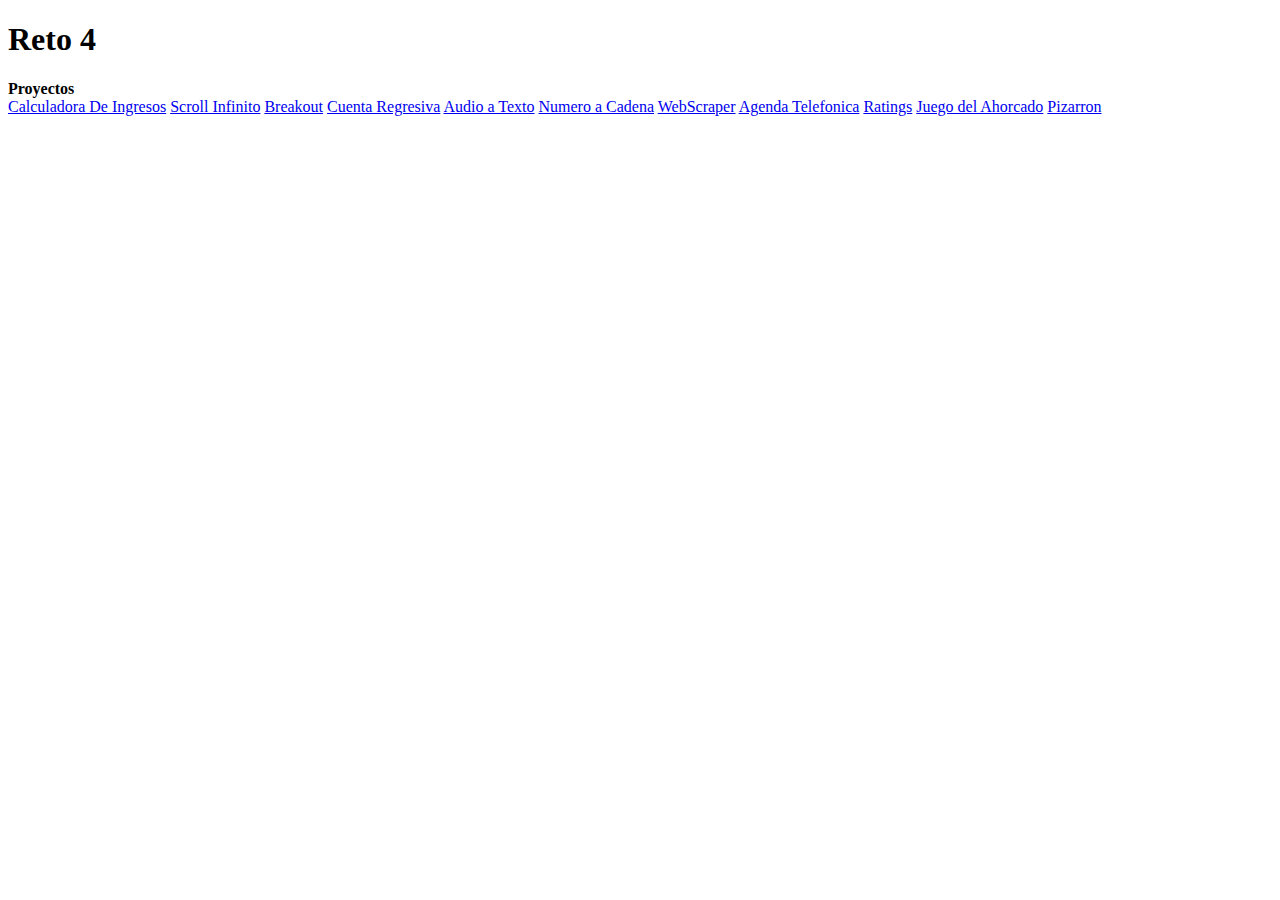
<file: index.html>
<!DOCTYPE html>
<html lang="en">

<head>
  <meta charset="UTF-8" />
  <meta http-equiv="X-UA-Compatible" content="IE=edge" />
  <meta name="viewport" content="width=device-width, initial-scale=1.0" />
  <link href="https://cdn.jsdelivr.net/npm/bootstrap@5.3.0-alpha1/dist/css/bootstrap.min.css" rel="stylesheet"
    integrity="sha384-GLhlTQ8iRABdZLl6O3oVMWSktQOp6b7In1Zl3/Jr59b6EGGoI1aFkw7cmDA6j6gD" crossorigin="anonymous" />
  <title>Reto 4</title>
</head>

<body class="container mt-3">
  <h1>Reto 4</h1>

  <div class="card">
    <div class="card-header"><strong>Proyectos</strong></div>
    <div class="card-body">
      <div class="list-group">
        <a class="list-group-item list-group-item-action" href="./01-calculadoraDeIngresos/">Calculadora De Ingresos</a>
        <a class="list-group-item list-group-item-action" href="./02-scrollInfinito/">Scroll Infinito</a>
        <a class="list-group-item list-group-item-action disabled" href="./03-breakout/">Breakout</a>
        <a class="list-group-item list-group-item-action" href="./04-cuentaRegresiva/">Cuenta Regresiva</a>
        <a class="list-group-item list-group-item-action disabled" href="./05-audioToText/">Audio a Texto</a>
        <a class="list-group-item list-group-item-action" href="./06-numeroToString/">Numero a Cadena</a>
        <a class="list-group-item list-group-item-action disabled" href="./07-webScraper/">WebScraper</a>
        <a class="list-group-item list-group-item-action" href="./08-agendaTelefonica/">Agenda Telefonica</a>
        <a class="list-group-item list-group-item-action" href="./09-ratings/">Ratings</a>
        <a class="list-group-item list-group-item-action" href="./10-juegoAhorcado/">Juego del Ahorcado</a>
        <a class="list-group-item list-group-item-action" href="./11-dibujar/">Pizarron</a>
      </div>
    </div>
  </div>
</body>

</html>
</file>
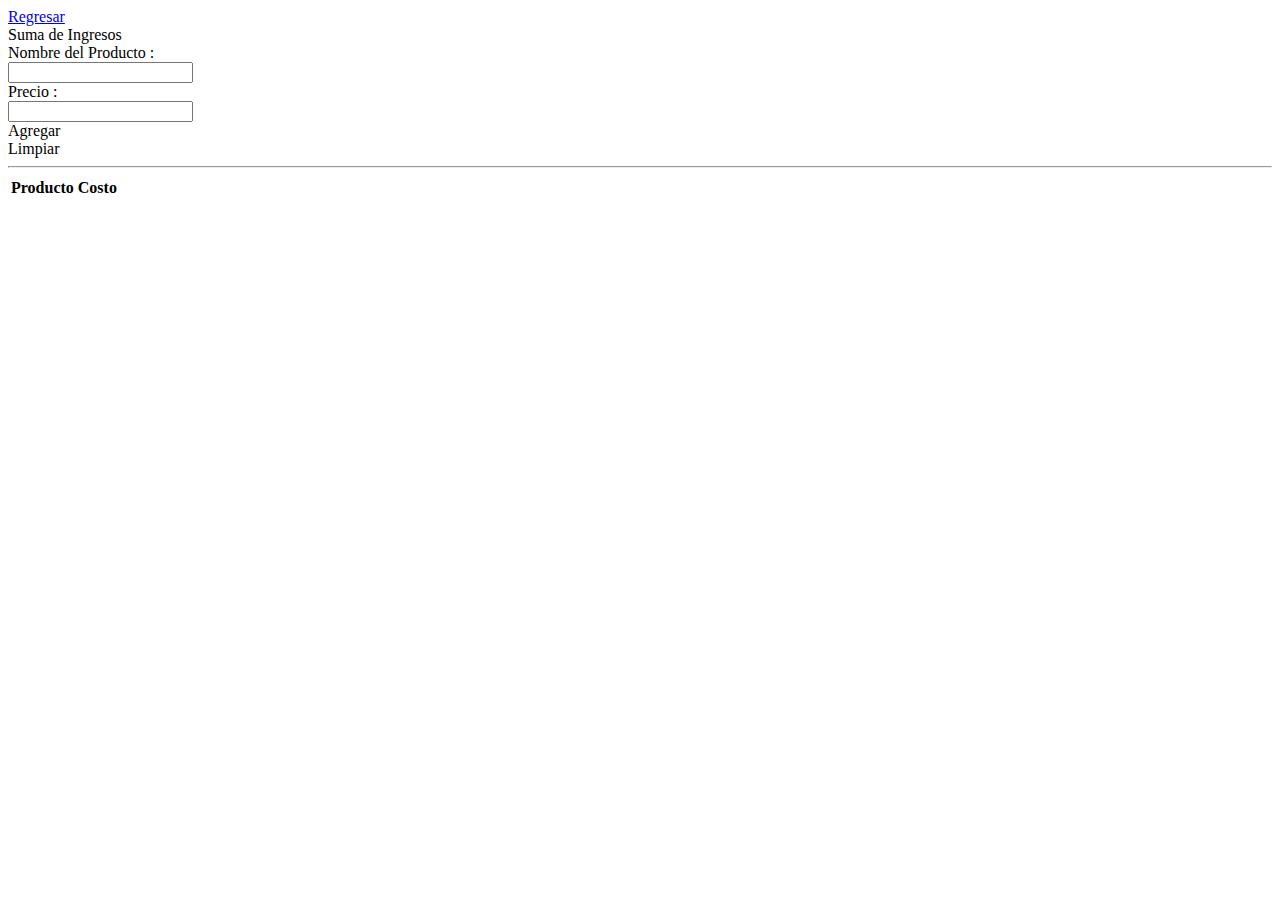
<file: 01-calculadoraDeIngresos/index.html>
<!DOCTYPE html>
<html lang="es">

<head>
  <meta charset="UTF-8" />
  <meta http-equiv="X-UA-Compatible" content="IE=edge" />
  <meta name="viewport" content="width=device-width, initial-scale=1.0" />
  <title>Reto 01 - Suma de Ingresos</title>
  <link rel="stylesheet" href="https://cdn.jsdelivr.net/npm/bootstrap@5.3.0-alpha1/dist/css/bootstrap.min.css"
    integrity="sha384-GLhlTQ8iRABdZLl6O3oVMWSktQOp6b7In1Zl3/Jr59b6EGGoI1aFkw7cmDA6j6gD" crossorigin="anonymous" />
  <link rel="stylesheet" href="../styles.css">
</head>

<body class="container-sm">
  <a href="../index.html" class="btn btn-primary mt-3">Regresar</a>

  <div class="card mt-3">
    <div class="card-header">Suma de Ingresos</div>
    <div class="card-body">
      <form>
        <div class="mb-3 row">
          <label for="nombreProducto" class="col-sm-2 col-form-label text-end">Nombre del Producto :</label>
          <div class="col-sm-10">
            <input type="text" class="form-control" id="nombreProducto" />
            <div id="alertNombreProducto" class="alert alert-danger" role="alert">Indique el nombre del producto.</div>
          </div>
        </div>
        <div class="mb-3 row">
          <label for="precio" class="col-sm-2 col-form-label text-end">Precio :</label>
          <div class="col-sm-10">
            <input type="number" pattern="[0-9]{10}" class="form-control" id="precio" min="0"
              onkeypress='return validaNumericos(event)'>
            <div id="alertPrecioProducto" class="alert alert-danger" role="alert">Indique el precio del producto.</div>
          </div>
        </div>
        <div class="mb-3 row">
          <label for="precio" class="col-sm-2 col-form-label text-end"></label>
          <div class="col-sm-10">
            <div class="btn btn-primary" onclick="revisaProducto()">
              Agregar
            </div>
            <div class="btn btn-primary" onclick="clean()">Limpiar</div>
          </div>
        </div>
      </form>
      <hr />

      <table class="table table-striped table-sm table-condensed">
        <thead>
          <tr>
            <th class="text-center">Producto</th>
            <th class="text-center">Costo</th>
          </tr>
        </thead>
        <tbody id="cuerpoTabla"></tbody>
        <tfoot id="total"></tfoot>
      </table>
    </div>
  </div>

  <script src="https://cdn.jsdelivr.net/npm/bootstrap@5.3.0-alpha1/dist/js/bootstrap.bundle.min.js"
    integrity="sha384-w76AqPfDkMBDXo30jS1Sgez6pr3x5MlQ1ZAGC+nuZB+EYdgRZgiwxhTBTkF7CXvN"
    crossorigin="anonymous"></script>
  <script src="../scripts.js"></script>
  <script src="./calculadora.js"></script>
</body>

</html>
</file>
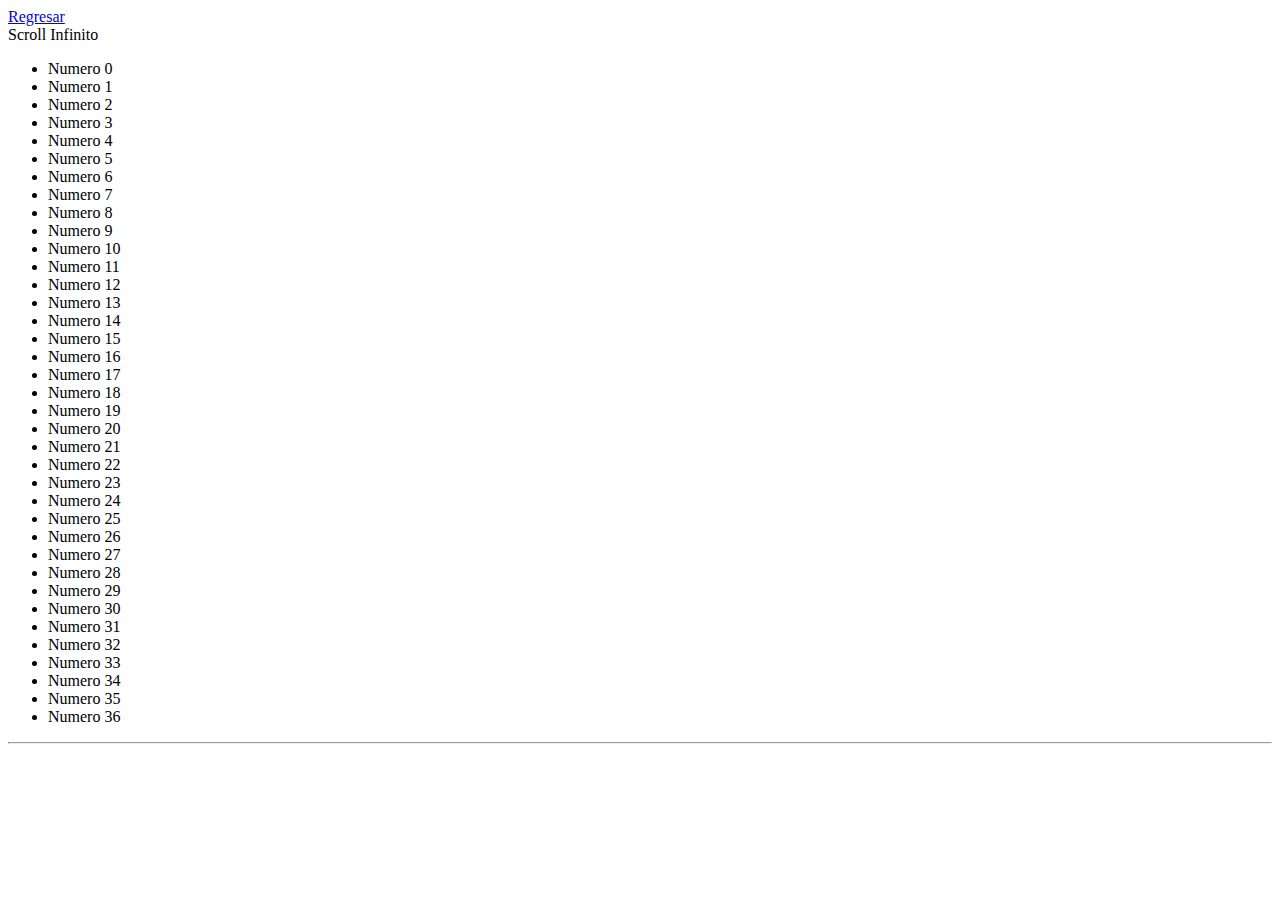
<file: 02-scrollInfinito/index.html>
<!DOCTYPE html>
<html lang="es">

<head>
    <meta charset="UTF-8" />
    <meta http-equiv="X-UA-Compatible" content="IE=edge" />
    <meta name="viewport" content="width=device-width, initial-scale=1.0" />
    <title>Reto 02 - Scroll Infinito</title>
    <link rel="stylesheet" href="https://cdn.jsdelivr.net/npm/bootstrap@5.3.0-alpha1/dist/css/bootstrap.min.css"
        integrity="sha384-GLhlTQ8iRABdZLl6O3oVMWSktQOp6b7In1Zl3/Jr59b6EGGoI1aFkw7cmDA6j6gD" crossorigin="anonymous" />
    <link rel="stylesheet" href="../styles.css">
</head>

<body class="container-sm">
    <a href="../index.html" class="btn btn-primary mt-3">Regresar</a>

    <div class="card mt-3">
        <div class="card-header">Scroll Infinito</div>
        <div class="card-body">
            <ul class="list-group" id="scroll" ></ul>
            <hr />
        </div>
    </div>

    <script src="https://cdn.jsdelivr.net/npm/bootstrap@5.3.0-alpha1/dist/js/bootstrap.bundle.min.js"
        integrity="sha384-w76AqPfDkMBDXo30jS1Sgez6pr3x5MlQ1ZAGC+nuZB+EYdgRZgiwxhTBTkF7CXvN"
        crossorigin="anonymous"></script>
    <script src="../scripts.js"></script>
    <script src="./scroll.js"></script>
</body>

</html>
</file>
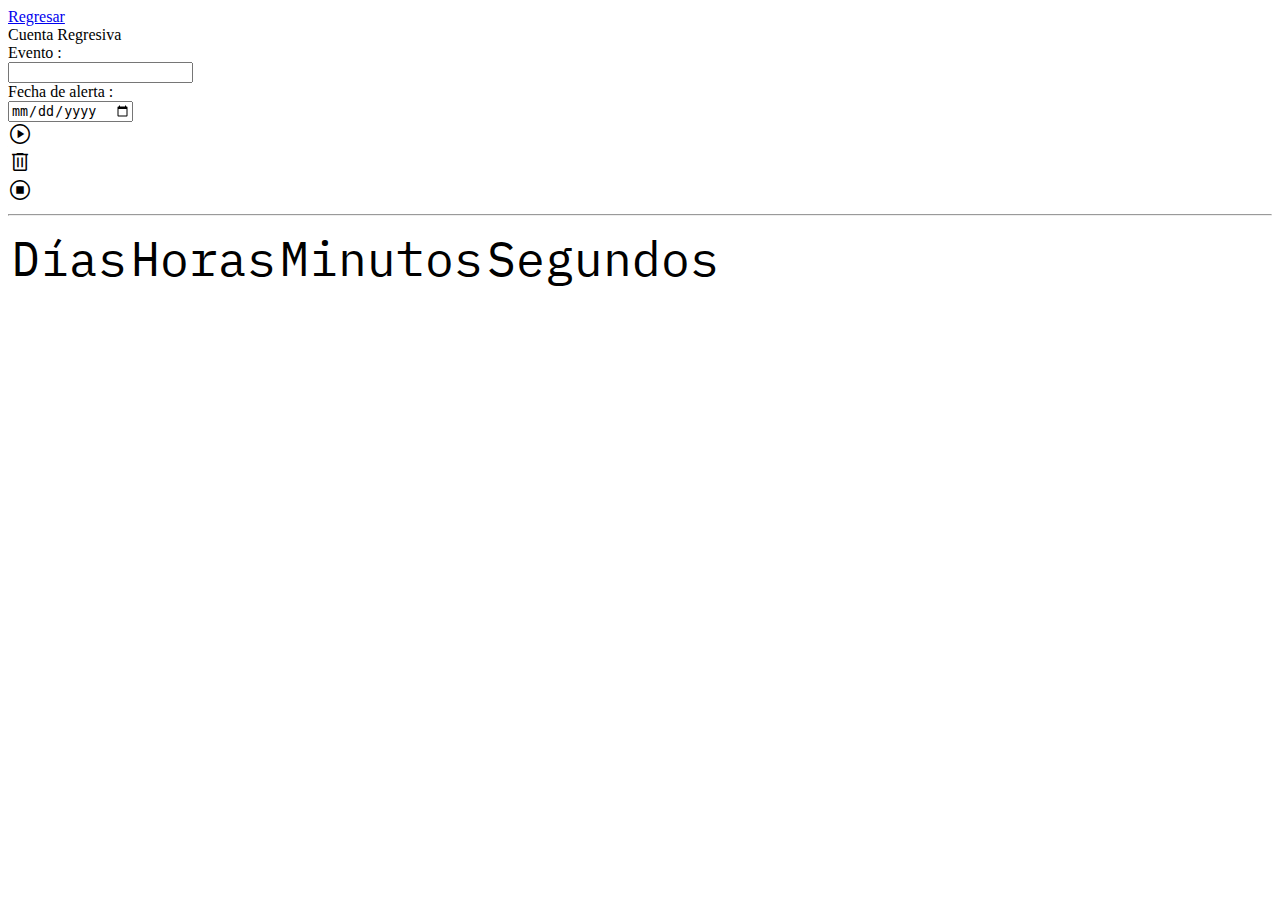
<file: 04-cuentaRegresiva/index.html>
<!DOCTYPE html>
<html lang="en">
  <head>
    <meta charset="UTF-8" />
    <meta http-equiv="X-UA-Compatible" content="IE=edge" />
    <meta name="viewport" content="width=device-width, initial-scale=1.0" />
    <title>Cuenta Regresiva</title>
    <link
      rel="stylesheet"
      href="https://cdn.jsdelivr.net/npm/bootstrap@5.3.0-alpha1/dist/css/bootstrap.min.css"
      integrity="sha384-GLhlTQ8iRABdZLl6O3oVMWSktQOp6b7In1Zl3/Jr59b6EGGoI1aFkw7cmDA6j6gD"
      crossorigin="anonymous"
    />
    <link rel="stylesheet" href="../styles.css" />
    <link rel="preconnect" href="https://fonts.googleapis.com" />
    <link rel="preconnect" href="https://fonts.gstatic.com" crossorigin />
    <link
      rel="stylesheet"
      href="https://fonts.googleapis.com/css2?family=Orbitron:wght@500&display=swap"
    />
    <link rel="stylesheet" href="./style.css" />
    <link
      rel="stylesheet"
      href="https://fonts.googleapis.com/css2?family=Material+Symbols+Outlined:opsz,wght,FILL,GRAD@20..48,100..700,0..1,-50..200"
    />
    <link rel="preconnect" href="https://fonts.googleapis.com" />
    <link rel="preconnect" href="https://fonts.gstatic.com" crossorigin />
    <link rel="preconnect" href="https://fonts.googleapis.com" />
    <link rel="preconnect" href="https://fonts.gstatic.com" crossorigin />
    <link
      href="https://fonts.googleapis.com/css2?family=IBM+Plex+Mono&display=swap"
      rel="stylesheet"
    />
  </head>

  <body class="container-sm">
    <a href="../index.html" class="btn btn-primary mt-3">Regresar</a>

    <div class="card mt-3">
      <div class="card-header">Cuenta Regresiva</div>
      <div class="card-body">
        <form>
          <div class="mb-3 row">
            <label for="evento" class="col-sm-2 col-form-label text-end"
              >Evento :</label
            >
            <div class="col-sm-10">
              <input type="text" class="form-control" id="evento" />
              <div
                id="alertEvento"
                class="alert alert-danger"
                role="alert"
              >
                Indique el evento que se espera.
              </div>
            </div>
          </div>

          <div class="mb-3 row">
            <label for="fechaDestino" class="col-sm-2 col-form-label text-end"
              >Fecha de alerta :</label
            >
            <div class="col-sm-10">
              <input type="date" class="form-control" id="fechaDestino" />
              <div
                id="alertfechaDestino"
                class="alert alert-danger"
                role="alert"
              >
                Indique la fecha para la cuenta regresiva.
              </div>
            </div>
          </div>

          <div class="mb-3 row">
            <label for="" class="col-sm-2 col-form-label text-end"></label>
            <div class="col-sm-10">
              <div class="btn btn-primary text-center" onclick="comenzar()">
                <!-- Comenzar -->
                <span class="material-symbols-outlined"> play_circle </span>
              </div>
              <div class="btn btn-primary" onclick="clean()">
                <span class="material-symbols-outlined"> delete </span>
              </div>
              <div class="btn btn-primary" onclick="detener()">
                <span class="material-symbols-outlined"> stop_circle </span>
              </div>
            </div>
          </div>
        </form>
        <hr />
        
          <table class="table letraCool">
            <tbody>
              <tr class="text-center">
                <td>Días</t>
                <td>Horas</td>
                <td>Minutos</td>
                <td>Segundos</td>
              </tr>
              <tr class="text-center">
                <td id="days"></td>
                <td id="hours"></td>
                <td id="minutes"></td>
                <td id="seconds"></td>
              </tr>
              <tr class="text-center">
                <td id="tableEvento" colspan="4"></td>
                
              </tr>
            </tbody>
          </table>
        
      </div>
    </div>

    <script
      src="https://cdn.jsdelivr.net/npm/bootstrap@5.3.0-alpha1/dist/js/bootstrap.bundle.min.js"
      integrity="sha384-w76AqPfDkMBDXo30jS1Sgez6pr3x5MlQ1ZAGC+nuZB+EYdgRZgiwxhTBTkF7CXvN"
      crossorigin="anonymous"
    ></script>
    <script src="../scripts.js"></script>
    <script src="./cuenta.js"></script>
  </body>
</html>
</file>
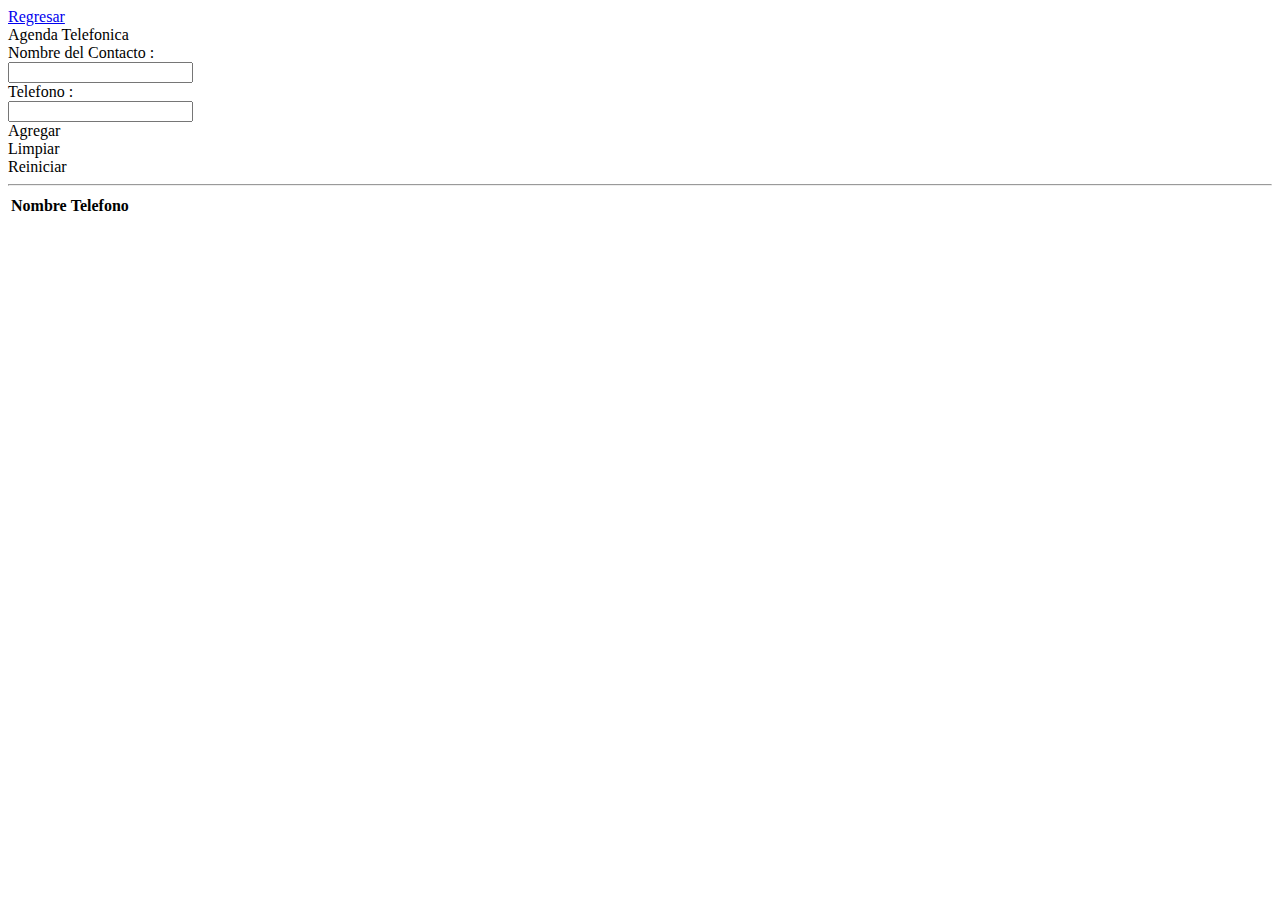
<file: 08-agendaTelefonica/index.html>
<!DOCTYPE html>
<html lang="en">
  <head>
    <meta charset="UTF-8" />
    <meta http-equiv="X-UA-Compatible" content="IE=edge" />
    <meta name="viewport" content="width=device-width, initial-scale=1.0" />
    <title>Agenda Telefonica</title>
    <link
      rel="stylesheet"
      href="https://cdn.jsdelivr.net/npm/bootstrap@5.3.0-alpha1/dist/css/bootstrap.min.css"
      integrity="sha384-GLhlTQ8iRABdZLl6O3oVMWSktQOp6b7In1Zl3/Jr59b6EGGoI1aFkw7cmDA6j6gD"
      crossorigin="anonymous"
    />
    <link rel="preconnect" href="https://fonts.googleapis.com" />
    <link rel="preconnect" href="https://fonts.gstatic.com" crossorigin />
    <link
      rel="stylesheet"
      href="https://fonts.googleapis.com/css2?family=Orbitron:wght@500&display=swap"
    />
    <link rel="stylesheet" href="../styles.css" />
    <link rel="stylesheet" href="./estilos.css" />
    <link
      rel="stylesheet"
      href="https://fonts.googleapis.com/css2?family=Material+Symbols+Outlined:opsz,wght,FILL,GRAD@20..48,100..700,0..1,-50..200"
    />
    <link rel="preconnect" href="https://fonts.googleapis.com" />
    <link rel="preconnect" href="https://fonts.gstatic.com" crossorigin />
    <link rel="preconnect" href="https://fonts.googleapis.com" />
    <link rel="preconnect" href="https://fonts.gstatic.com" crossorigin />
    <link
      href="https://fonts.googleapis.com/css2?family=IBM+Plex+Mono&display=swap"
      rel="stylesheet"
    />
  </head>

  <body class="container-sm">
    <a href="../index.html" class="btn btn-primary mt-3">Regresar</a>

    <div class="card mt-3">
      <div class="card-header">Agenda Telefonica</div>
      <div class="card-body">
        <form>
          <div class="mb-3 row">
            <label for="nombre" class="col-sm-2 col-form-label text-end"
              >Nombre del Contacto :</label
            >
            <div class="col-sm-10">
              <input type="string" class="form-control" id="nombre" />
              <div id="alertNombre" class="alert alert-danger" role="alert">
                Escriba el Nombre del Contacto
              </div>
            </div>
          </div>
          <div class="mb-3 row">
            <label for="telefono" class="col-sm-2 col-form-label text-end"
              >Telefono :</label
            >
            <div class="col-sm-10">
              <input
                type="number"
                pattern="[0-9]{10}"
                class="form-control"
                id="telefono"
                min="0"
                onkeypress="return validaNumericos(event)"
              />
              <div id="alertTelefono" class="alert alert-danger" role="alert">
                Escriba el Telefono del Contacto
              </div>
            </div>
          </div>

          <div class="mb-3 row">
            <label for="" class="col-sm-2 col-form-label text-end"></label>
            <div class="col-sm-10">
              <div class="btn btn-primary text-center" onclick="getData()">
                Agregar
              </div>
              <div class="btn btn-primary" onclick="limpia()">Limpiar</div>
              <div class="btn btn-primary" onclick="reiniciar()">Reiniciar</div>
            </div>
          </div>
        </form>
        <hr />

        <table class="table letraCool">
          <thead>
            <tr>
              <th>Nombre</th>
              <th>Telefono</th>
            </tr>
          </thead>
          <tbody id="tableBody">
            <tr class="text-center">
              <td></td>
              <td></td>
            </tr>
          </tbody>
        </table>
      </div>
    </div>

    <script
      src="https://cdn.jsdelivr.net/npm/bootstrap@5.3.0-alpha1/dist/js/bootstrap.bundle.min.js"
      integrity="sha384-w76AqPfDkMBDXo30jS1Sgez6pr3x5MlQ1ZAGC+nuZB+EYdgRZgiwxhTBTkF7CXvN"
      crossorigin="anonymous"
    ></script>
    <script src="../scripts.js"></script>
    <script src="./agenda.js"></script>
  </body>
</html>
</file>
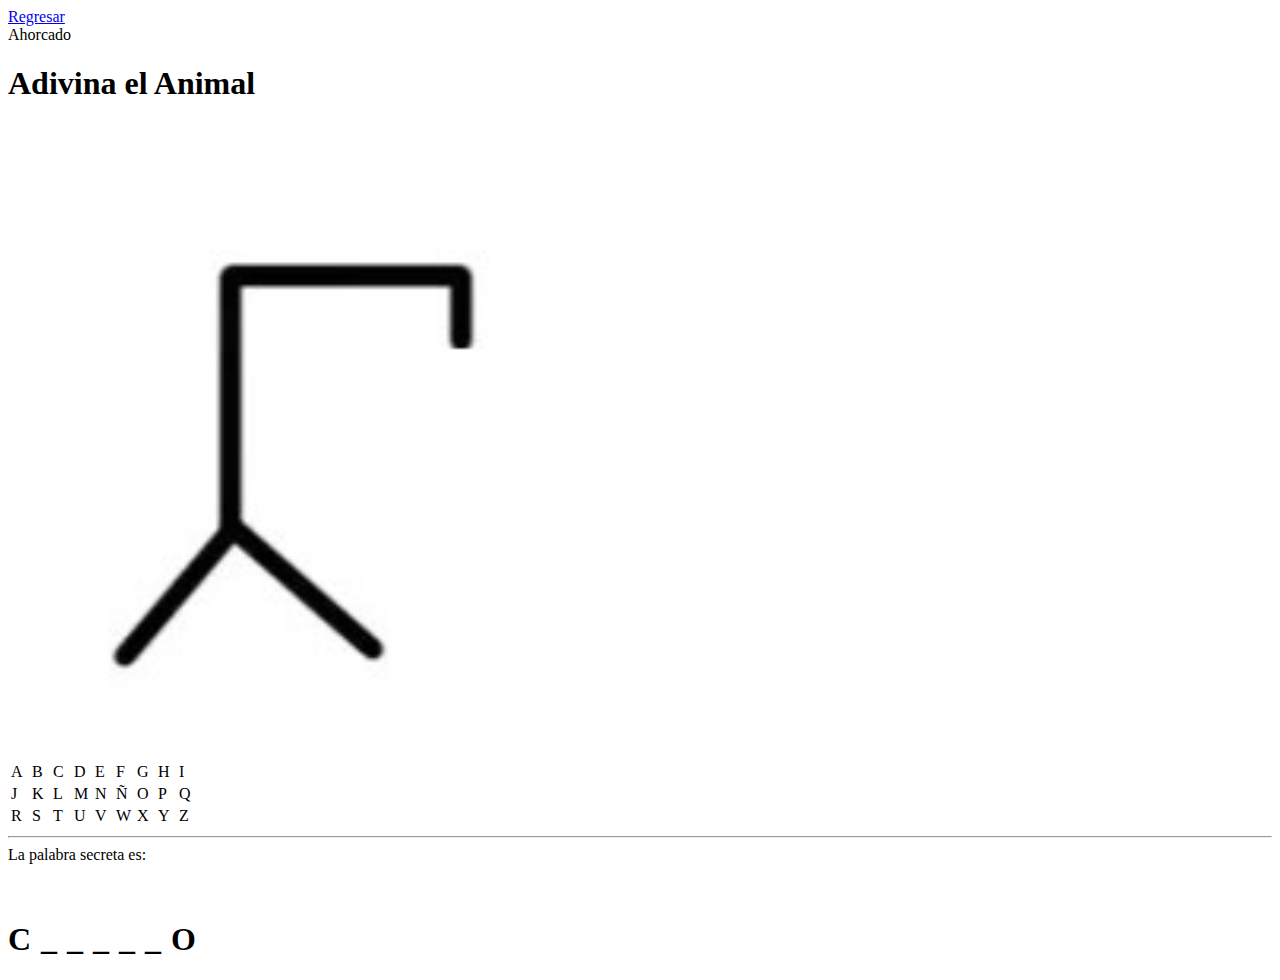
<file: 10-juegoAhorcado/index.html>
<!DOCTYPE html>
<html lang="en">
  <head>
    <meta charset="UTF-8" />
    <meta http-equiv="X-UA-Compatible" content="IE=edge" />
    <meta name="viewport" content="width=device-width, initial-scale=1.0" />
    <title>Juego del Ahorcado</title>
    <link
      rel="stylesheet"
      href="https://cdn.jsdelivr.net/npm/bootstrap@5.3.0-alpha1/dist/css/bootstrap.min.css"
      integrity="sha384-GLhlTQ8iRABdZLl6O3oVMWSktQOp6b7In1Zl3/Jr59b6EGGoI1aFkw7cmDA6j6gD"
      crossorigin="anonymous"
    />
    <link rel="preconnect" href="https://fonts.googleapis.com" />
    <link rel="preconnect" href="https://fonts.gstatic.com" crossorigin />
    <link
      rel="stylesheet"
      href="https://fonts.googleapis.com/css2?family=Orbitron:wght@500&display=swap"
    />
    <link rel="stylesheet" href="../styles.css" />
    <link rel="stylesheet" href="./estilo.css" />
    <link
      rel="stylesheet"
      href="https://fonts.googleapis.com/css2?family=Material+Symbols+Outlined:opsz,wght,FILL,GRAD@20..48,100..700,0..1,-50..200"
    />
    <link rel="preconnect" href="https://fonts.googleapis.com" />
    <link rel="preconnect" href="https://fonts.gstatic.com" crossorigin />
    <link rel="preconnect" href="https://fonts.googleapis.com" />
    <link rel="preconnect" href="https://fonts.gstatic.com" crossorigin />
    <link
      href="https://fonts.googleapis.com/css2?family=IBM+Plex+Mono&display=swap"
      rel="stylesheet"
    />
  </head>

  <body class="container-sm">
    <a href="../index.html" class="btn btn-primary mt-3">Regresar</a>

    <div class="card mt-3">
      <div class="card-header">Ahorcado</div>
      <div class="card-body">
        <form>
          <div class="mb-3 row">
            <h1 class="text-center">Adivina el Animal</h1>
          </div>
          <div class="mb-3 row">
            <div class="col-md-6">
              <img
                id="imgAhorcado"
                class="img-fluid img-thumbnail"
                src="./img/el-ahorcado-00.jpg"
                alt="ahorcado"
              />
              <div class="h-30">
                <!-- <button type="button" class="btn mt-3 btn-outline-primary" onclick="nuevaPalabra()" style="z-index:999999;">
                  Nueva Palabra
                </button> -->
              </div>
            </div>
            <div class="col-md-6">
              <table class="table table-sm table-striped text-center">
                <tr>
                  <td onclick="contiene('A')" id="A" class="cursor" width="10%">
                    A
                  </td>
                  <td onclick="contiene('B')" id="B" class="cursor" width="10%">
                    B
                  </td>
                  <td onclick="contiene('C')" id="C" class="cursor" width="10%">
                    C
                  </td>
                  <td onclick="contiene('D')" id="D" class="cursor" width="10%">
                    D
                  </td>
                  <td onclick="contiene('E')" id="E" class="cursor" width="10%">
                    E
                  </td>
                  <td onclick="contiene('F')" id="F" class="cursor" width="10%">
                    F
                  </td>
                  <td onclick="contiene('G')" id="G" class="cursor" width="10%">
                    G
                  </td>
                  <td onclick="contiene('H')" id="H" class="cursor" width="10%">
                    H
                  </td>
                  <td onclick="contiene('I')" id="I" class="cursor" width="10%">
                    I
                  </td>
                </tr>
                <tr>
                  <td onclick="contiene('J')" id="J" class="cursor" width="10%">
                    J
                  </td>
                  <td onclick="contiene('K')" id="K" class="cursor" width="10%">
                    K
                  </td>
                  <td onclick="contiene('L')" id="L" class="cursor" width="10%">
                    L
                  </td>
                  <td onclick="contiene('M')" id="M" class="cursor" width="10%">
                    M
                  </td>
                  <td onclick="contiene('N')" id="N" class="cursor" width="10%">
                    N
                  </td>
                  <td onclick="contiene('Ñ')" id="Ñ" class="cursor" width="10%">
                    Ñ
                  </td>
                  <td onclick="contiene('O')" id="O" class="cursor" width="10%">
                    O
                  </td>
                  <td onclick="contiene('P')" id="P" class="cursor" width="10%">
                    P
                  </td>
                  <td onclick="contiene('Q')" id="Q" class="cursor" width="10%">
                    Q
                  </td>
                </tr>
                <tr>
                  <td onclick="contiene('R')" id="R" class="cursor" width="10%">
                    R
                  </td>
                  <td onclick="contiene('S')" id="S" class="cursor" width="10%">
                    S
                  </td>
                  <td onclick="contiene('T')" id="T" class="cursor" width="10%">
                    T
                  </td>
                  <td onclick="contiene('U')" id="U" class="cursor" width="10%">
                    U
                  </td>
                  <td onclick="contiene('V')" id="V" class="cursor" width="10%">
                    V
                  </td>
                  <td onclick="contiene('W')" id="W" class="cursor" width="10%">
                    W
                  </td>
                  <td onclick="contiene('X')" id="X" class="cursor" width="10%">
                    X
                  </td>
                  <td onclick="contiene('Y')" id="Y" class="cursor" width="10%">
                    Y
                  </td>
                  <td onclick="contiene('Z')" id="Z" class="cursor" width="10%">
                    Z
                  </td>
                </tr>
              </table>
              <hr />
              La palabra secreta es:

              <div class="text-center">
                <br /><br />
                <h1 id="palabraSecreta" class="espaciado"></h1>
                <h2 id="resultado"></h2>
              </div>
            </div>
          </div>
        </form>
      </div>
    </div>
    <canvas style="height:100%;width:100%;position:absolute;left:0px;top:0px;;display: none;" id="confeti"></canvas>
    <script
      src="https://cdn.jsdelivr.net/npm/bootstrap@5.3.0-alpha1/dist/js/bootstrap.bundle.min.js"
      integrity="sha384-w76AqPfDkMBDXo30jS1Sgez6pr3x5MlQ1ZAGC+nuZB+EYdgRZgiwxhTBTkF7CXvN"
      crossorigin="anonymous"
    ></script>
    <script src="../scripts.js"></script>
    <script src="./ahorcado.js"></script>
    <script src="./confeti.js"></script>
  </body>
</html>
</file>
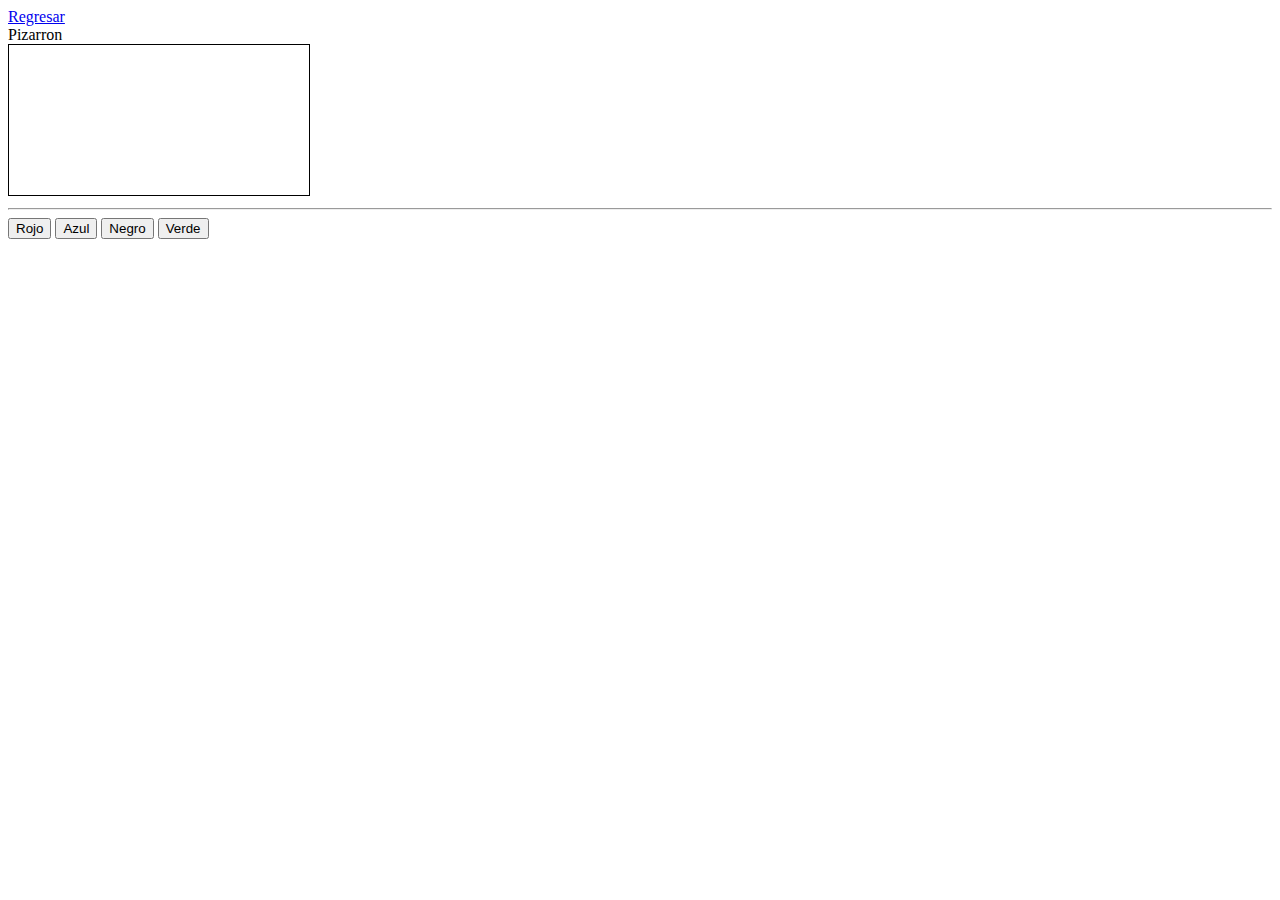
<file: 11-dibujar/index.html>
<!DOCTYPE html>
<html lang="en">
  <head>
    <meta charset="UTF-8" />
    <meta http-equiv="X-UA-Compatible" content="IE=edge" />
    <meta name="viewport" content="width=device-width, initial-scale=1.0" />
    <title>Pintar</title>
    <link
      rel="stylesheet"
      href="https://cdn.jsdelivr.net/npm/bootstrap@5.3.0-alpha1/dist/css/bootstrap.min.css"
      integrity="sha384-GLhlTQ8iRABdZLl6O3oVMWSktQOp6b7In1Zl3/Jr59b6EGGoI1aFkw7cmDA6j6gD"
      crossorigin="anonymous"
    />
    <link rel="preconnect" href="https://fonts.googleapis.com" />
    <link rel="preconnect" href="https://fonts.gstatic.com" crossorigin />
    <link
      rel="stylesheet"
      href="https://fonts.googleapis.com/css2?family=Orbitron:wght@500&display=swap"
    />
    <link rel="stylesheet" href="../styles.css" />
    <link rel="stylesheet" href="./estilo.css" />
    <link
      rel="stylesheet"
      href="https://fonts.googleapis.com/css2?family=Material+Symbols+Outlined:opsz,wght,FILL,GRAD@20..48,100..700,0..1,-50..200"
    />
    <link rel="preconnect" href="https://fonts.googleapis.com" />
    <link rel="preconnect" href="https://fonts.gstatic.com" crossorigin />
    <link rel="preconnect" href="https://fonts.googleapis.com" />
    <link rel="preconnect" href="https://fonts.gstatic.com" crossorigin />
    <link
      href="https://fonts.googleapis.com/css2?family=IBM+Plex+Mono&display=swap"
      rel="stylesheet"
    />
  </head>

  <body class="container-sm">
    <a href="../index.html" class="btn btn-primary mt-3">Regresar</a>

    <div class="card mt-3">
      <div class="card-header">Pizarron</div>
      <div class="card-body">
        <form>
          <div class="mb-3 row">
            <div class="col-md-12">
                <canvas id="pizarron"></canvas>
                <hr>
                <button type="button" onclick="cambiaColor('RED');" class="btn btn-primary">Rojo</button>
                <button type="button" onclick="cambiaColor('BLUE');" class="btn btn-primary">Azul</button>
                <button type="button" onclick="cambiaColor('BLACK');" class="btn btn-primary">Negro</button>
                <button type="button" onclick="cambiaColor('GREEN');" class="btn btn-primary">Verde</button>
                
                <!-- <button type="button" onclick="limpiar();" class="btn btn-primary">Limpiar</button> -->
            </div>

          </div>
        </form>
      </div>
    </div>
    <canvas style="height:100%;width:100%;position:absolute;left:0px;top:0px;;display: none;" id="confeti"></canvas>
    <script
      src="https://cdn.jsdelivr.net/npm/bootstrap@5.3.0-alpha1/dist/js/bootstrap.bundle.min.js"
      integrity="sha384-w76AqPfDkMBDXo30jS1Sgez6pr3x5MlQ1ZAGC+nuZB+EYdgRZgiwxhTBTkF7CXvN"
      crossorigin="anonymous"
    ></script>
    <script src="../scripts.js"></script>
    <script src="./pizarron.js"></script>
  </body>
</html>
</file>
<file: styles.css>
.oculto {
    display: none;
}
</file>
<file: 04-cuentaRegresiva/style.css>
.letraCool {
  font-family: 'IBM Plex Mono', monospace;
  font-size: 3rem;
  /* font-family: 'Orbitron', sans-serif; */
}

.material-symbols-outlined {
  font-variation-settings: "FILL" 0, "wght" 400, "GRAD" 0, "opsz" 48;
}
</file>
<file: 08-agendaTelefonica/estilos.css>
.ok {
}
</file>
<file: 10-juegoAhorcado/estilo.css>
img {
  height: 50%;
  width: 50%;
}

.cursor {
  cursor: pointer;
}

td:hover {
  background-color: black !important;
  color: white !important;
}

.disabled {
  background-color: black !important;
  color: white !important;
}

.espaciado {
  letter-spacing: 10px;
}
</file>
<file: 11-dibujar/estilo.css>
#pizarron{
    border: 1px solid black;
    /* width: 500px;
    height: 600px; */
}
</file>
